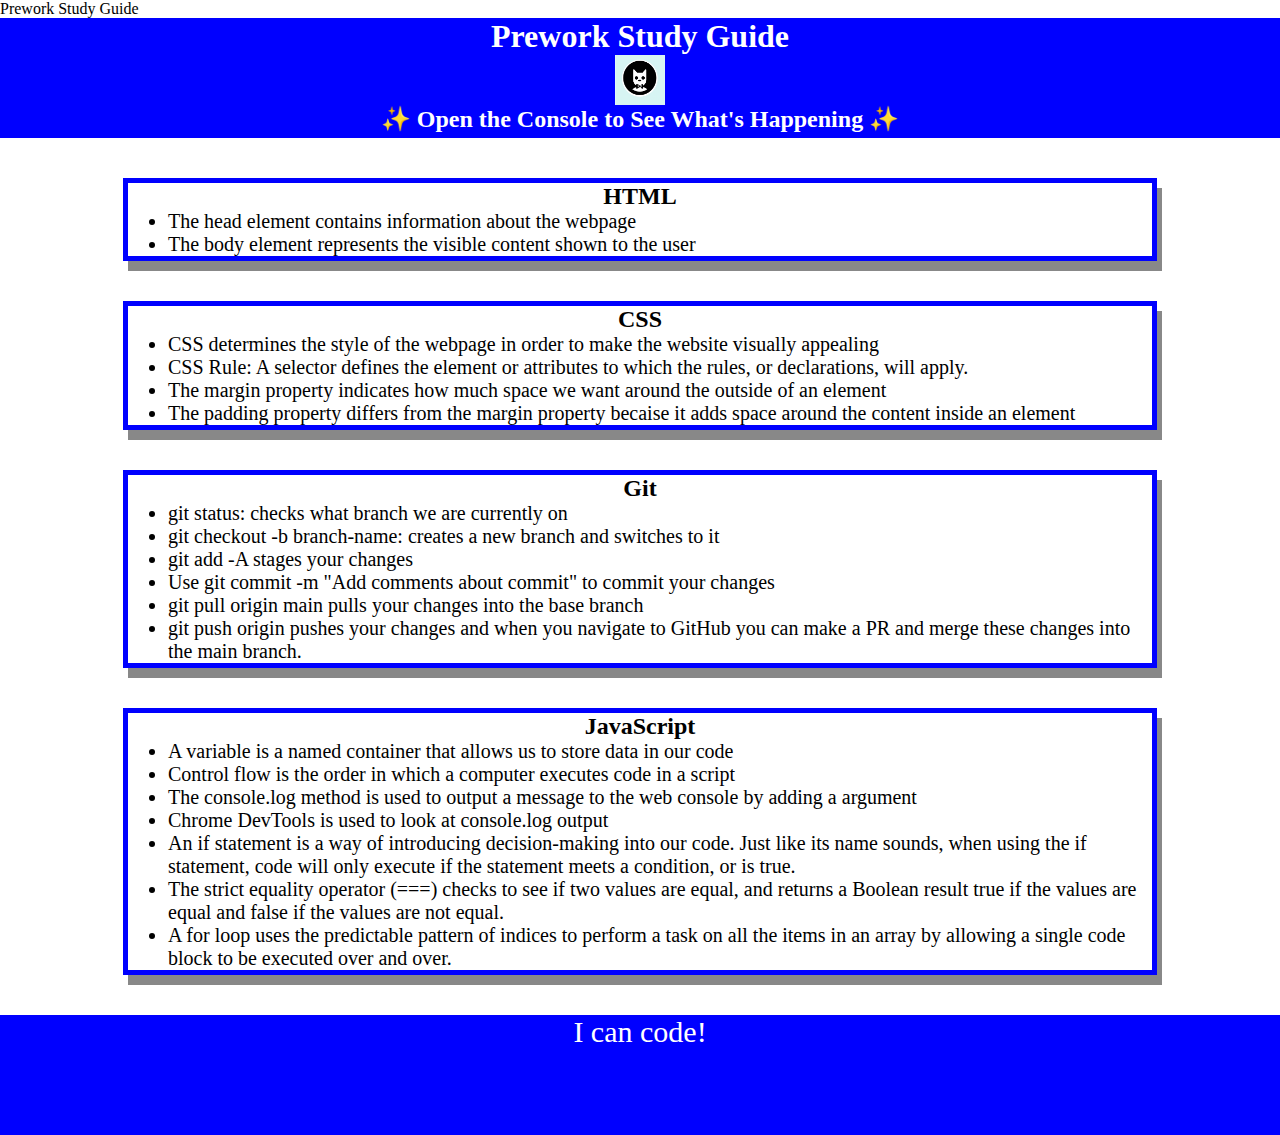
<file: index.html>
<!DOCTYPE html>
<html lang="en">
  <head>
    <meta charset="UTF-8" />
    <meta http-equiv="X-UA-Compatible" content="IE=edge" />
    <meta name="viewport" content="width=device-width, initial-scale=1.0" />
    <link rel="stylesheet" href="./assets/style.css"
    <title>Prework Study Guide</title>
  </head>
  <body>
    <header id="header">
      <h1>Prework Study Guide</h1>
      <img src="./assets/bowtie-cat.png" alt="Profile image of cat wearing a bow tie." />
      <h2>✨ Open the Console to See What's Happening ✨</h2>
    </header>
    <main>
      <section class="card" id="html-section">

        <h2>HTML</h2>
        <ul>
          <li>The head element contains information about the webpage</li>
          <li>The body element represents the visible content shown to the user</li>
        </ul>

      </section>

      <section class="card" id="css-section">

        <h2>CSS</h2>
        <ul>
          <li>CSS determines the style of the webpage in order to make the website visually appealing</li>
          <li>CSS Rule: A selector defines the element or attributes to which the rules, or declarations, will apply.</li>
          <li>The margin property indicates how much space we want around the outside of an element</li>
          <li>The padding property differs from the margin property becaise it adds space around the content inside an element</li>
        </ul>

      </section>

      <section class="card" id="git-section">
        <h2>Git</h2>
        <ul>
          <li>git status: checks what branch we are currently on</li>
          <li>git checkout -b branch-name: creates a new branch and switches to it</li>
          <li>git add -A stages your changes</li>
          <li>Use git commit -m "Add comments about commit" to commit your changes</li>
          <li>git pull origin main pulls your changes into the base branch</li>
          <li>git push origin pushes your changes and when you navigate to GitHub you can make a PR and merge these changes into the main branch.</li>
        </ul>

      </section>

      <section class="card" id="javascript-section">
        <h2>JavaScript</h2>
        <ul>
          <li>A variable is a named container that allows us to store data in our code</li>
          <li>Control flow is the order in which a computer executes code in a script</li>
          <li>The console.log method is used to output a message to the web console by adding a argument</li>
          <li>Chrome DevTools is used to look at console.log output</li>
          <li>An if statement is a way of introducing decision-making into our code. Just like its name sounds, when using the if statement, code will only execute if the statement meets a condition, or is true.</li>
          <li>The strict equality operator (===) checks to see if two values are equal, and returns a Boolean result true if the values are equal and false if the values are not equal.</li>
          <li>A for loop uses the predictable pattern of indices to perform a task on all the items in an array by allowing a single code block to be executed over and over.</li>
        </ul>

      </section>

    </main>

    <footer>
      <p>I can code!</p>
    </footer>
    <script src="./assets/script.js"></script>
  </body>
</html>
</file>
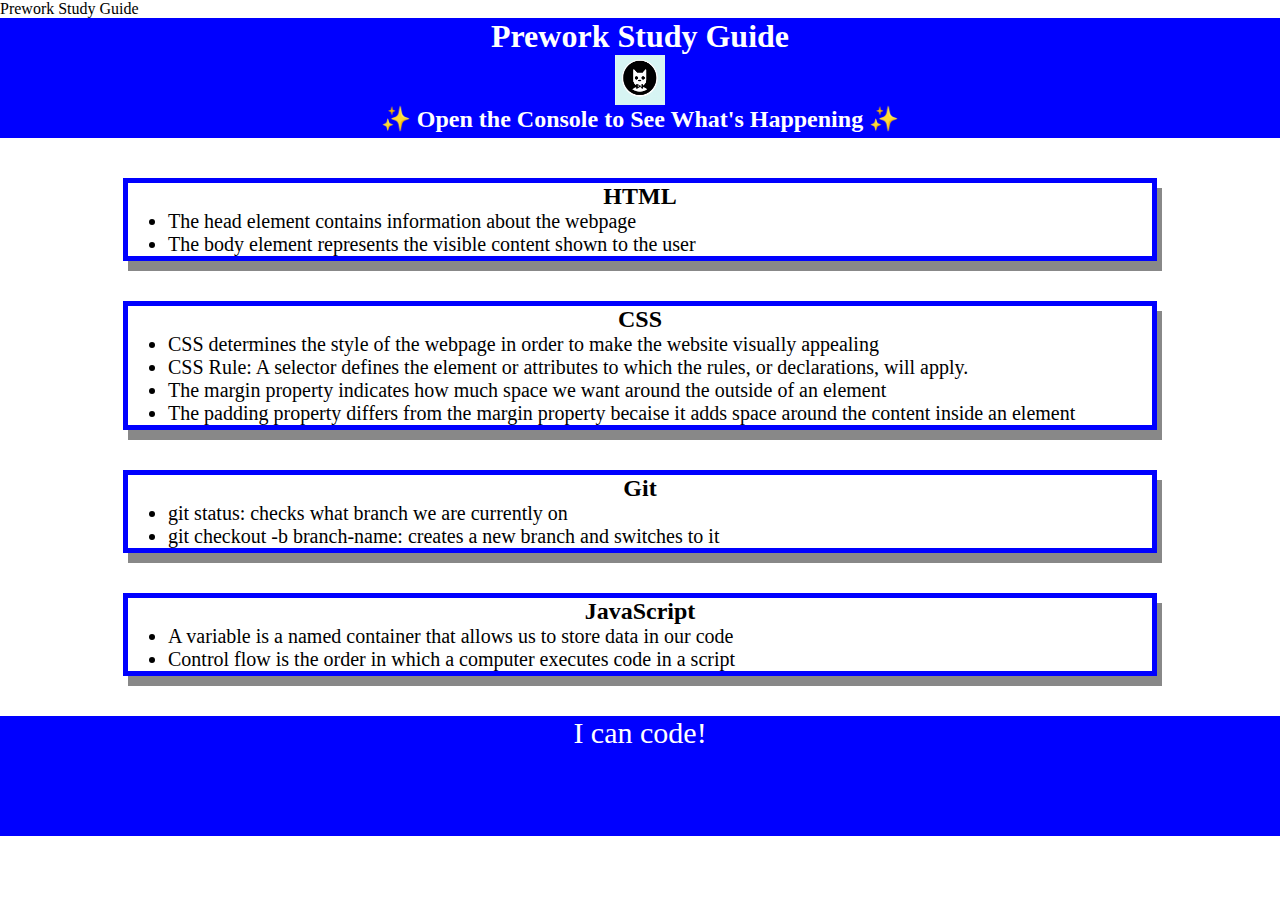
<file: prework-study-guide-starter/index.html>
<!DOCTYPE html>
<html lang="en">
  <head>
    <meta charset="UTF-8" />
    <meta http-equiv="X-UA-Compatible" content="IE=edge" />
    <meta name="viewport" content="width=device-width, initial-scale=1.0" />
    <link rel="stylesheet" href="./assets/style.css"
    <title>Prework Study Guide</title>
  </head>
  <body>
    <header id="header">
      <h1>Prework Study Guide</h1>
      <img src="./assets/bowtie-cat.png" alt="Profile image of cat wearing a bow tie." />
      <h2>✨ Open the Console to See What's Happening ✨</h2>
    </header>
    <main>
      <section class="card" id="html-section">

        <h2>HTML</h2>
        <ul>
          <li>The head element contains information about the webpage</li>
          <li>The body element represents the visible content shown to the user</li>
        </ul>

      </section>

      <section class="card" id="css-section">

        <h2>CSS</h2>
        <ul>
          <li>CSS determines the style of the webpage in order to make the website visually appealing</li>
          <li>CSS Rule: A selector defines the element or attributes to which the rules, or declarations, will apply.</li>
          <li>The margin property indicates how much space we want around the outside of an element</li>
          <li>The padding property differs from the margin property becaise it adds space around the content inside an element</li>
        </ul>

      </section>

      <section class="card" id="git-section">
        <h2>Git</h2>
        <ul>
          <li>git status: checks what branch we are currently on</li>
          <li>git checkout -b branch-name: creates a new branch and switches to it</li>
        </ul>

      </section>

      <section class="card" id="javascript-section">
        <h2>JavaScript</h2>
        <ul>
          <li>A variable is a named container that allows us to store data in our code</li>
          <li>Control flow is the order in which a computer executes code in a script</li>
        </ul>

      </section>

    </main>

    <footer>
      <p>I can code!</p>
    </footer>
    <script src="./assets/script.js"></script>
  </body>
</html>
</file>
<file: assets/style.css>
* {
    margin: 0;
    padding: 0;
}
header,
footer {
    width: 100%;
    height: 120px;
    background-color: blue;
    color: white;
}
h1,
h2 {
    text-align: center;
}
img {
    display: block;
    height: 50px;
    width: 50px;
    margin-left: auto;
    margin-right: auto;
}
ul {
    padding-left: 40px;
    font-size: 20px;
}
p {
    text-align: center;
    font-size: 30px;
}
.card {
    width: 80%;
    margin: 40px auto;
    border: 5px solid blue;
    box-shadow: 5px 10px #888888;
}
</file>
<file: prework-study-guide-starter/assets/style.css>
* {
    margin: 0;
    padding: 0;
}
header,
footer {
    width: 100%;
    height: 120px;
    background-color: blue;
    color: white;
}
h1,
h2 {
    text-align: center;
}
img {
    display: block;
    height: 50px;
    width: 50px;
    margin-left: auto;
    margin-right: auto;
}
ul {
    padding-left: 40px;
    font-size: 20px;
}
p {
    text-align: center;
    font-size: 30px;
}
.card {
    width: 80%;
    margin: 40px auto;
    border: 5px solid blue;
    box-shadow: 5px 10px #888888;
}
</file>
